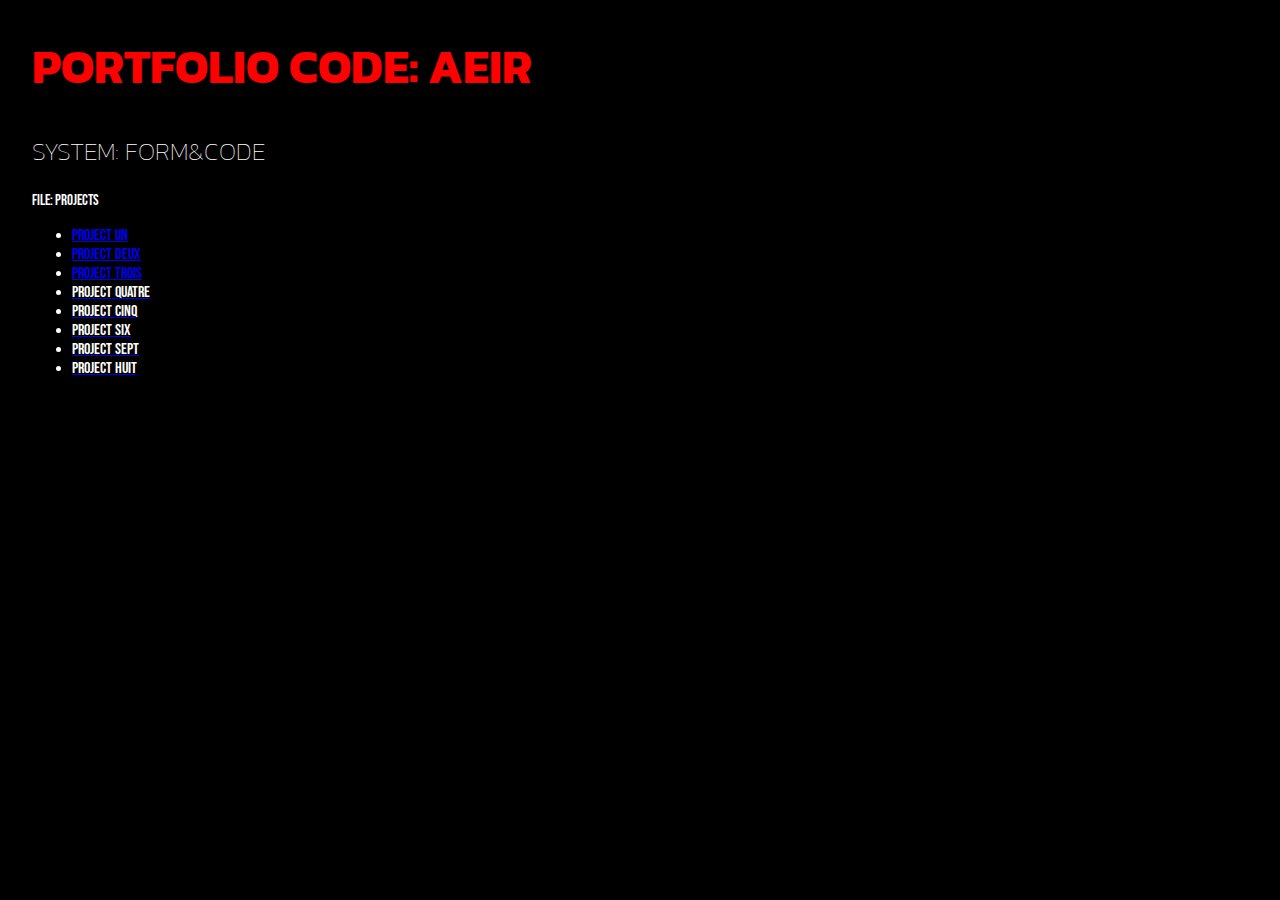
<file: index.html>
<!DOCTYPE html>
<html>
<head>
	<meta charset="utf-8">
	<meta name="viewport" content="width=device-width, initial-scale=1">
	<title>AEIRED</title>

<link rel="stylesheet" href="style.css" />


<link rel="preconnect" href="https://fonts.googleapis.com">
<link rel="preconnect" href="https://fonts.gstatic.com" crossorigin>
<link href="https://fonts.googleapis.com/css2?family=Kanit:wght@100;400&display=swap" rel="stylesheet">

<link rel="preconnect" href="https://fonts.googleapis.com">
<link rel="preconnect" href="https://fonts.gstatic.com" crossorigin>
<link href="https://fonts.googleapis.com/css2?family=Bebas+Neue&display=swap" rel="stylesheet">
</head>
<body>

<h1>PORTFOLIO 
    CODE: AEIR</h1>

<h2>SYSTEM: FORM&CODE </h2>


<p>FILE: PROJECTS</p>

   <ul>
	<li><a href="p2.html" >PROJECT UN</a></li>
    <li><a href="p3.html">PROJECT DEUX</a></li>
    <li><a href="p4.html">PROJECT TROIS</li>
    <li>PROJECT QUATRE</li>
    <li>PROJECT CINQ</li>
    <li>PROJECT SIX</li>
    <li>PROJECT SEPT</li>
    <li>PROJECT HUIT</li>
   </ul>


</body>
</html>
</file>
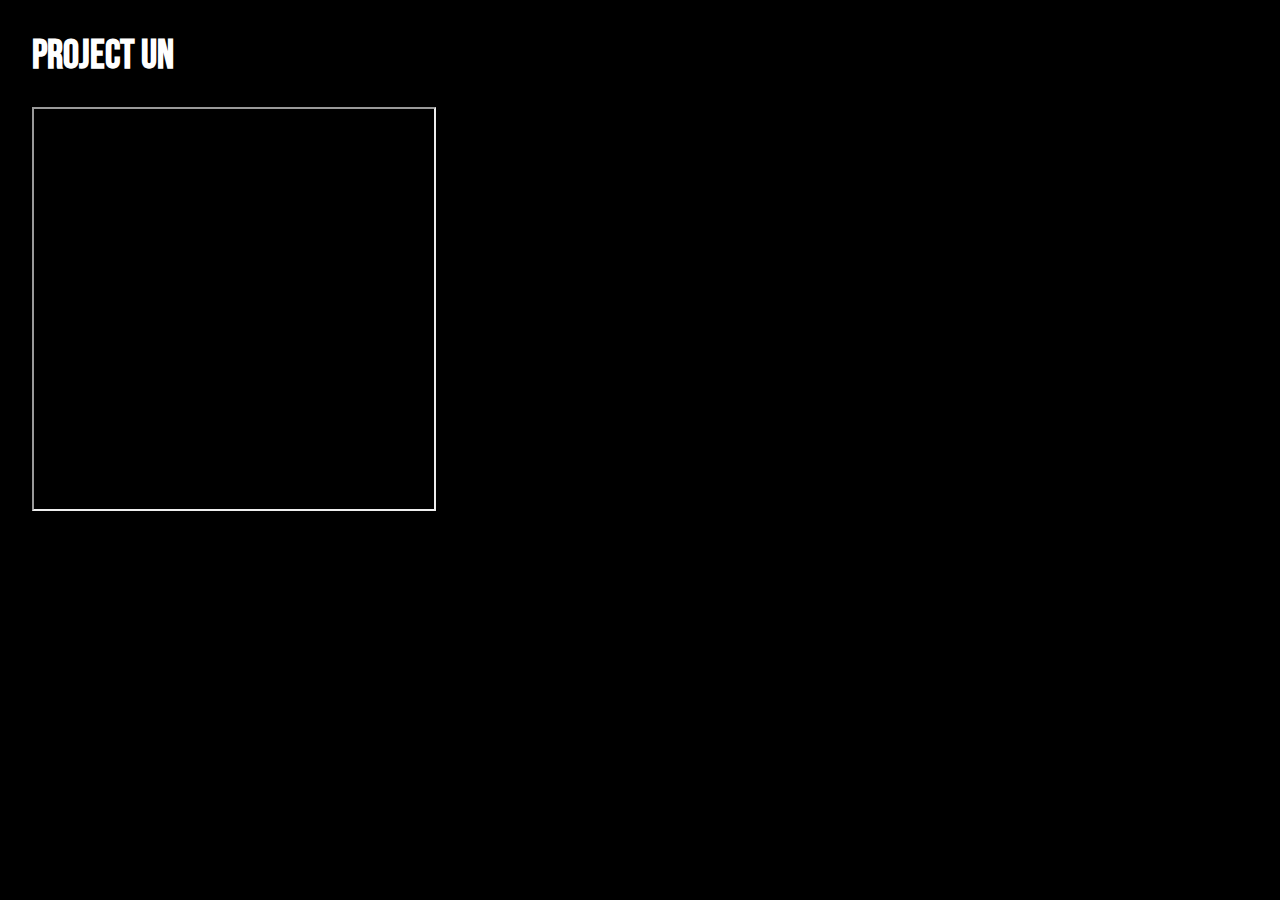
<file: p2.html>
<!DOCTYPE html>
<html>
<head>
	<meta charset="utf-8">
	<meta name="viewport" content="width=device-width, initial-scale=1">
	<title>PROJECT UN</title>

<link rel="stylesheet" href="style2.css" />

<link rel="preconnect" href="https://fonts.googleapis.com">
<link rel="preconnect" href="https://fonts.gstatic.com" crossorigin>
<link href="https://fonts.googleapis.com/css2?family=Kanit:wght@100;400&display=swap" rel="stylesheet">

<link rel="preconnect" href="https://fonts.googleapis.com">
<link rel="preconnect" href="https://fonts.gstatic.com" crossorigin>
<link href="https://fonts.googleapis.com/css2?family=Bebas+Neue&display=swap" rel="stylesheet">
</head>
<body>

<h1>PROJECT UN</h1>
<iframe style="width:400px;height:400px;" src="https://editor.p5js.org/sgong175/full/Mwu3A21Bn"></iframe>

</body>
</html>
</file>
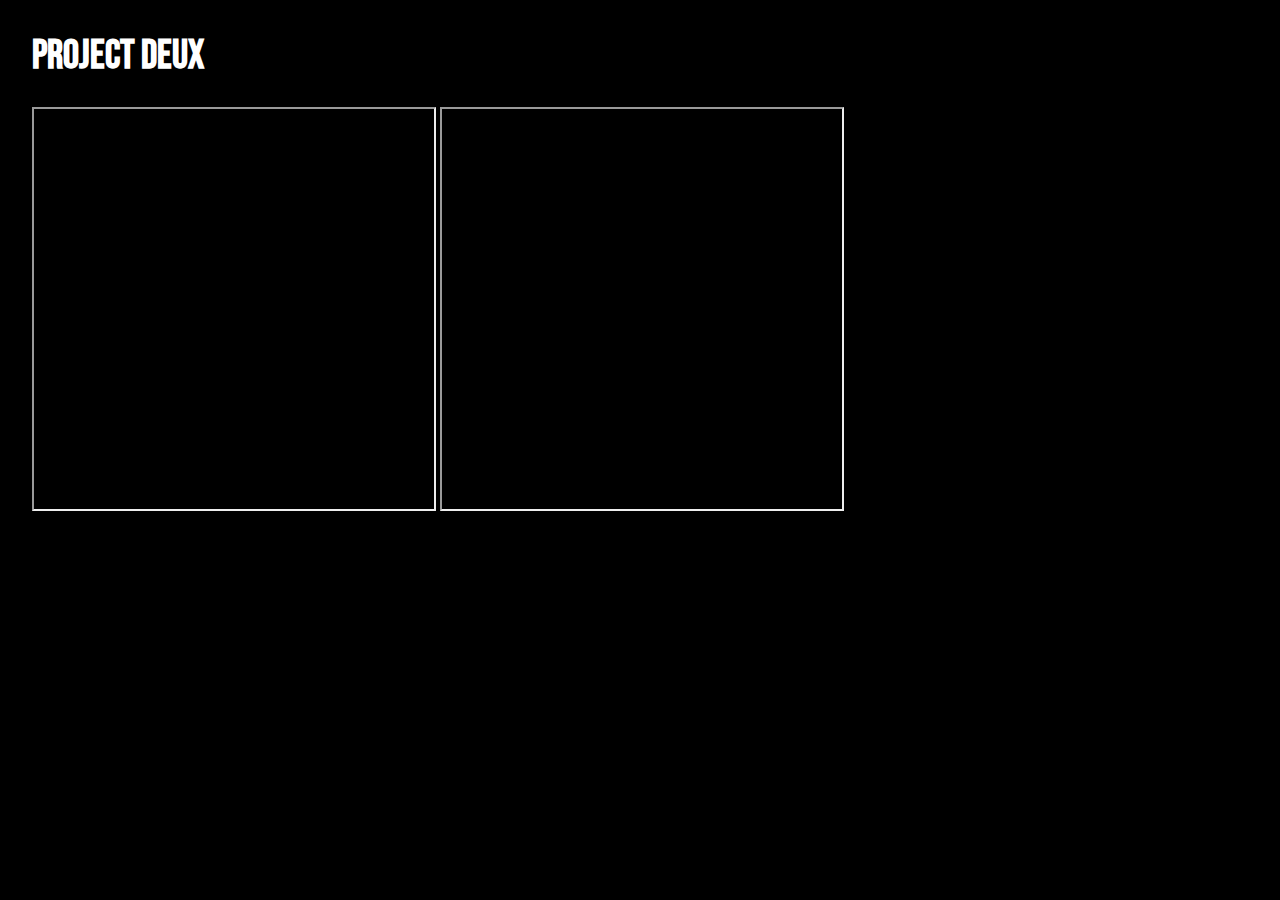
<file: p3.html>
<!DOCTYPE html>
<html>
<head>
	<meta charset="utf-8">
	<meta name="viewport" content="width=device-width, initial-scale=1">
	<title>PROJECT DEUX</title>


<link rel="stylesheet" href="style2.css" />

<link rel="preconnect" href="https://fonts.googleapis.com">
<link rel="preconnect" href="https://fonts.gstatic.com" crossorigin>
<link href="https://fonts.googleapis.com/css2?family=Kanit:wght@100;400&display=swap" rel="stylesheet">

<link rel="preconnect" href="https://fonts.googleapis.com">
<link rel="preconnect" href="https://fonts.gstatic.com" crossorigin>
<link href="https://fonts.googleapis.com/css2?family=Bebas+Neue&display=swap" rel="stylesheet">
</head>
<body>

<h1>PROJECT DEUX</h1>
<iframe style="width:400px;height:400px;" src="https://editor.p5js.org/sgong175/full/iSRL6CZZ2"></iframe>
<iframe style="width:400px;height:400px;" src="https://editor.p5js.org/sgong175/full/RUezvfRun"></iframe>
</body>
</html>
</file>
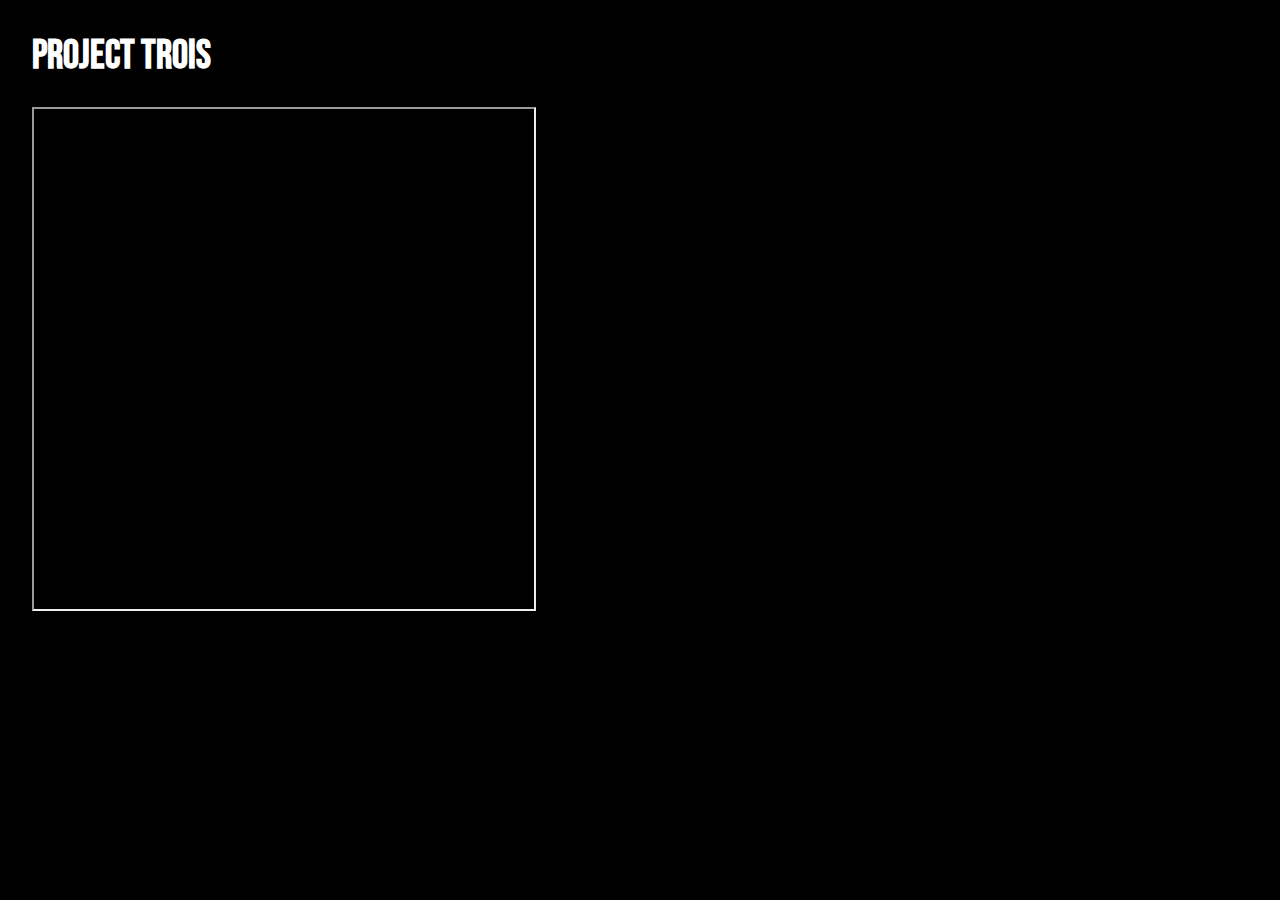
<file: p4.html>
<!DOCTYPE html>
<html>
<head>
	<meta charset="utf-8">
	<meta name="viewport" content="width=device-width, initial-scale=1">
	<title>PROJECT DEUX</title>


<link rel="stylesheet" href="style2.css" />

<link rel="preconnect" href="https://fonts.googleapis.com">
<link rel="preconnect" href="https://fonts.gstatic.com" crossorigin>
<link href="https://fonts.googleapis.com/css2?family=Kanit:wght@100;400&display=swap" rel="stylesheet">

<link rel="preconnect" href="https://fonts.googleapis.com">
<link rel="preconnect" href="https://fonts.gstatic.com" crossorigin>
<link href="https://fonts.googleapis.com/css2?family=Bebas+Neue&display=swap" rel="stylesheet">
</head>
<body>

<h1>PROJECT TROIS</h1>
<iframe style="width:500px;height:500px;" src="https://editor.p5js.org/sgong175/full/TVR3YcTOj"></iframe>
</body>
</html>
</file>
<file: style.css>
body {
	margin: 2em;
  width: 100%;
  height: 100%;
  background: rgb(0, 0, 0);
}

h2{

  font-size: 25px;
  color: White;
  font-family: 'Kanit', sans-serif;
  font-weight: 100;
}

h1{
	color: Red;
  font-size: 35pt;
	font-family: 'Kanit', sans-serif;
	p.thicker {
  font-weight: 400;
}
}
p {
   font-family: 'Bebas Neue', sans-serif;
   color: White;
   font-size: 15px;
}
li{
  font-family: 'Bebas Neue', sans-serif;
  color: White;
}
</file>
<file: style2.css>
body {
	margin: 2em;
  width: 100%;
  height: 100%;
  background: rgb(0, 0, 0);
}


h1{
	color: White;
  font-size: 30pt;
  font-family: 'Bebas Neue', sans-serif;

}
}
</file>
